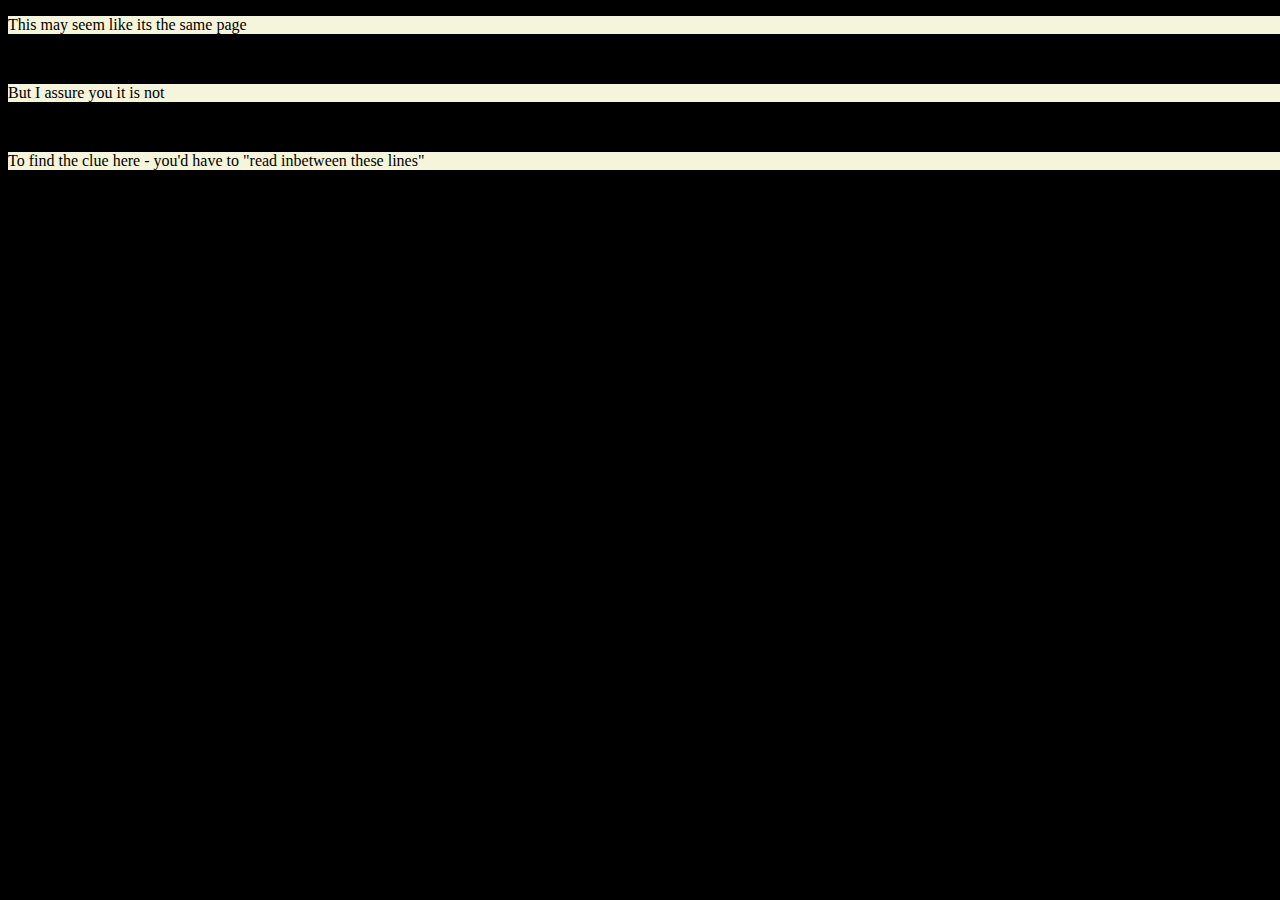
<file: test.html>
<!DOCTYPE html>
<html>

<head>
    <meta charset="utf-8">
    <meta name="viewport" content="width=device-width, initial-scale=1, maximum-scale=1, user-scalable=no">

    <title></title>
</head>

<body style="background:black;width:100%;height:100%">
        <p style="background-color:beige">This may seem like its the same page</p>
        <a href="./test.html" style="color:black">Ahh so you've managed to solve this one</a>
        <p style="background-color:beige">But I assure you it is not</p>
        <a href="./test.html" style="color:black">Unfortunately this page has only one clue</a>
        <p style="background-color:beige">To find the clue here - you'd have to "read inbetween these lines"</p>
        <a href="./test.html" style="color:black">Go back and look closely at the source of the previous page</a>
</body>
</html>
</file>
